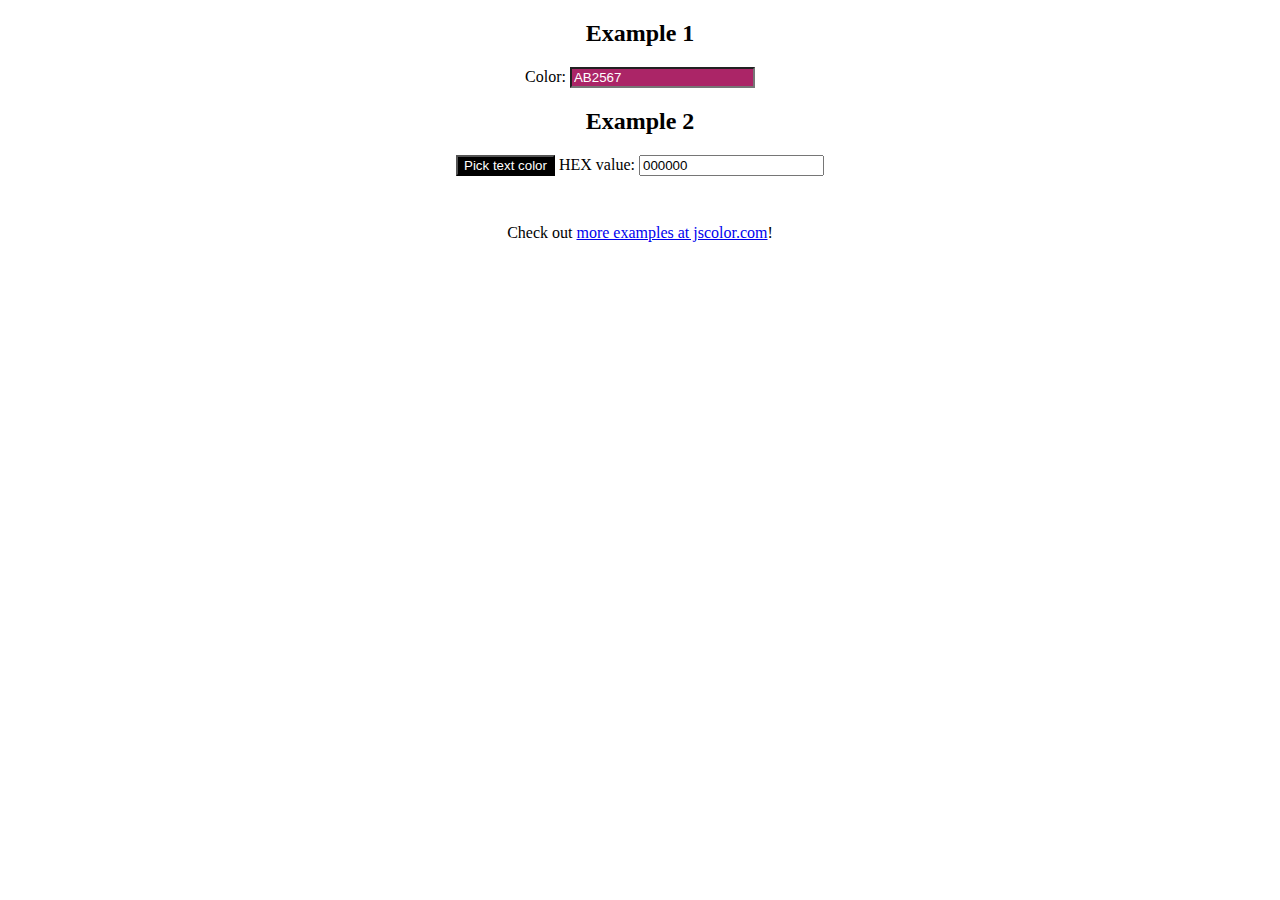
<file: jscolor-example.html>
<!DOCTYPE html>
<html>
<head>
	<title>jscolor Example</title>
</head>
<body style="text-align:center;">



	<script src="jscolor.js"></script>



	<h2>Example 1</h2>
	Color: <input class="jscolor" value="ab2567">



	<h2>Example 2</h2>

	<button class="jscolor {valueElement:'chosen-value', onFineChange:'setTextColor(this)'}">
		Pick text color
	</button>

	HEX value: <input id="chosen-value" value="000000">

	<script>
	function setTextColor(picker) {
		document.getElementsByTagName('body')[0].style.color = '#' + picker.toString()
	}
	</script>



	<p style="margin-top:3em;">Check out <a href="http://jscolor.com/examples/">more examples at jscolor.com</a>!</p>



</body>
</html>
</file>
